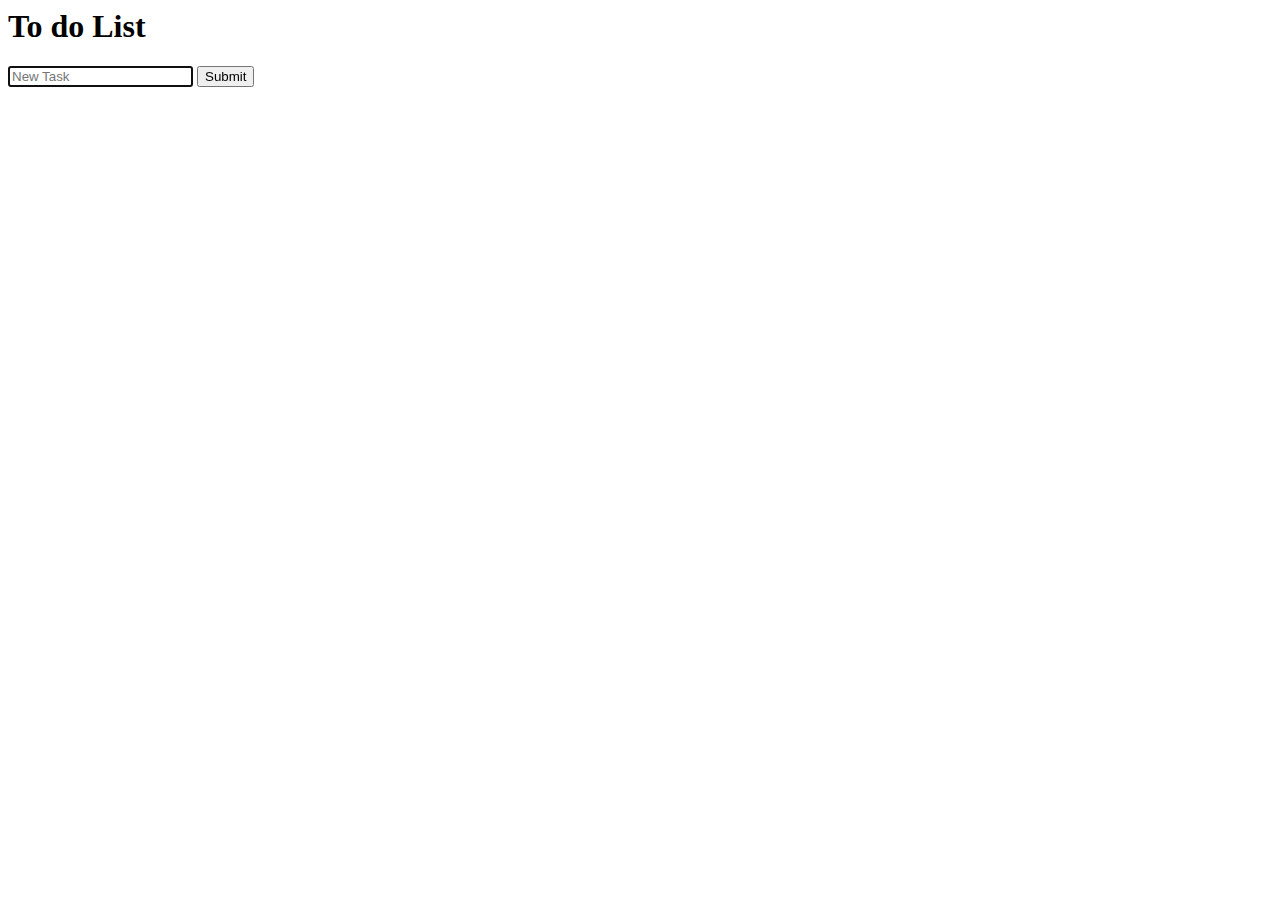
<file: todolist.html>
<!DOCTYPE html5>
<html>
    <head> 
        <meta charset="UTF-8">
        <script>
                document.addEventListener('DOMContentLoaded', function() {
                   document.querySelector('#new-task').onsubmit = function (){
                       const li = document.createElement('li');

                       let task_text = document.querySelector('#task').value;
                       let new_task_html = ` <span> ${task_text} </span>    <button class = "remove"> Remove </button>`;

                       li.innerHTML = new_task_html

                       //li.innerHTML = document.querySelector('#task').value;

                       document.querySelector('#task_list').append(li);
                       document.querySelector('#task').value = '';

                       return false;
                   }

                document.addEventListener('click', function(event){
                    element = event.target;
                    if (element.className === 'remove'){
                        element.parentElement.remove();
                    }
                })

                });
        </script>
        <title>To do list</title>
    </head>

    <body>
        <h1>To do List</h1>
        <ul id = "task_list">

        </ul>
        <form id = "new-task">
            <input id = "task" autocomplete="off" autofocus placeholder="New Task" type = "text">
            <input id = "submit" type = "submit">
        </form>
    </body>
</html>
</file>
